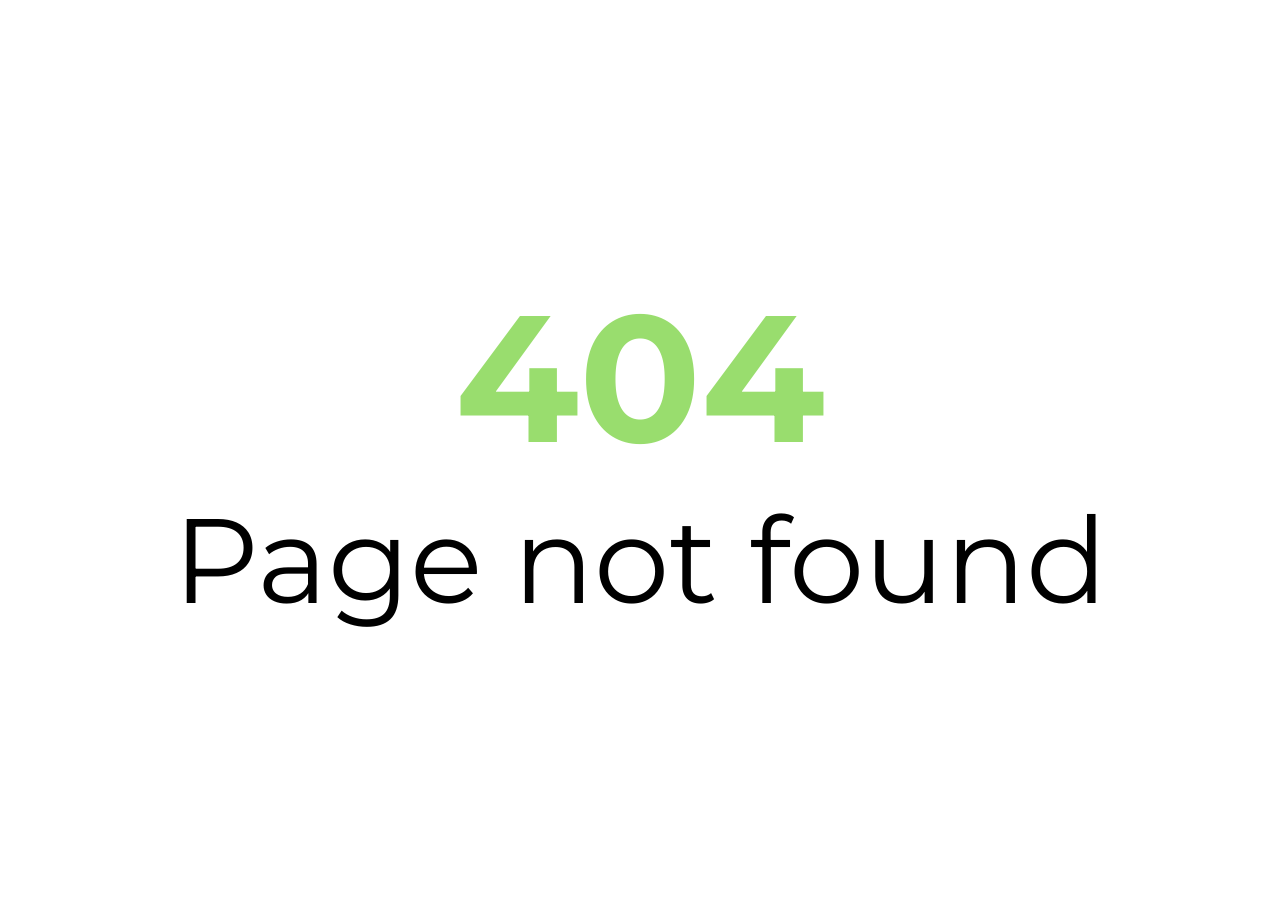
<file: index.html>
<!doctype html><html lang="en"><head><meta charset="utf-8"/><link rel="icon" href="/favicon.ico"/><meta name="viewport" content="width=device-width,initial-scale=1"/><meta name="theme-color" content="#000000"/><meta name="description" content="Web site created using create-react-app"/><link rel="apple-touch-icon" href="/logo192.png"/><link rel="manifest" href="/manifest.json"/><title>Test</title><script defer="defer" src="/static/js/main.102a6f0a.js"></script><link href="/static/css/main.c96db617.css" rel="stylesheet"></head><body><noscript>You need to enable JavaScript to run this app.</noscript><div id="root"></div></body></html>
</file>
<file: static/css/main.c96db617.css>
@charset "UTF-8";@import url(https://fonts.googleapis.com/css2?family=Montserrat:wght@100;200;300;400;500;600;700;800;900&display=swap);@import url(https://fonts.googleapis.com/css2?family=Noto+Sans+KR:wght@100;300;400;500;700;900&display=swap);.err-page{align-items:center;display:flex;flex-direction:column;font-size:120px;height:100vh;justify-content:center;width:100%}.err-page h2{margin:0}.card__item{cursor:pointer;width:100%}.card__item--wrapper{border-radius:15px;box-shadow:0 4px 15px rgba(0,0,0,.2);overflow:hidden;position:relative;transition:.3s ease-in-out}.card__item--wrapper:hover{box-shadow:0 4px 15px rgba(0,0,0,.4)}.card__item--wrapper:hover .card__item--image img{-webkit-transform:scale(1.1);transform:scale(1.1)}.card__item--wrapper:hover .card__item--infor-date{opacity:0;transition:.3s ease-in-out}.card__item--wrapper:hover .card__item--addToCard{bottom:0}.card__item--wrapper:hover .card__item--chain{opacity:1;-webkit-transform:scale(1);transform:scale(1)}.card__item--image{border-radius:10px;overflow:hidden;padding-bottom:100%;position:relative;width:100%}.card__item--image img{height:100%;left:0;object-fit:cover;position:absolute;top:0;transition:.3s ease;width:100%}.card__item--infor{color:#000;padding:20px 10px}.card__item--infor-name{color:#000;font-size:16px;font-weight:700;margin-bottom:8px}.card__item--infor-decs{color:#000;font-size:18px;font-weight:700;margin-bottom:8px}.card__item--addToCard{align-items:center;background-color:#2081e2;bottom:-100%;color:#fff;display:flex;position:absolute;transition:.3s ease-in-out;width:100%}.card__item--addToCard .add{flex:1 1;font-size:16px;font-weight:700;text-align:center}.card__item--addToCard .icon{align-items:center;display:flex;justify-content:center;padding:5px 15px;position:relative}.card__item--addToCard .icon:after{background-color:hsla(0,0%,100%,.8);content:"";height:100%;left:0;position:absolute;top:0;width:1px}.card__item--chain{background-color:hsla(0,0%,62%,.4);border-radius:50%;left:10px;opacity:0;position:absolute;top:10px;-webkit-transform:scale(0);transform:scale(0);transition:.3s ease-in-out}.card__item--chain .icon{align-items:center;color:#fff;display:flex;justify-content:center;padding:5px}.list__card{grid-gap:16px;display:grid;gap:16px;grid-template-columns:auto auto auto auto auto auto;padding:10px}@media (max-width:1200px){.list__card{grid-template-columns:auto auto auto auto auto}}@media (max-width:900px){.list__card{grid-template-columns:auto auto auto auto}}@media (max-width:640px){.list__card{grid-template-columns:auto auto auto}}@media (max-width:480px){.list__card{grid-template-columns:auto auto}}.details__items{align-items:center;display:flex;flex-wrap:wrap;width:100%}.details__items .details__left{align-items:center;border-radius:10px;box-shadow:0 4px 15px rgba(0,0,0,.2);display:flex;height:100%;justify-content:center;min-height:800px;width:40%}@media (max-width:900px){.details__items .details__left{margin-bottom:20px;width:100%}}.details__items .details__right{margin:auto;width:50%}@media (max-width:900px){.details__items .details__right{margin-left:unset;width:100%}}.details__items .details__right .details__infor--name{font-size:30px;font-weight:700}.details__items .details__right .details__decs--attributes .attributes--collaspe{align-items:center;border:1px solid rgba(0,0,0,.2);border-radius:5px;cursor:pointer;display:flex;font-size:20px;margin-bottom:10px;padding:20px 0}.details__items .details__right .details__decs--attributes .attributes--collaspe svg{margin-right:10px}.details__items .details__right .details__decs--attributes .attributes--collaspe .arrow{margin-left:auto;margin-right:unset;-webkit-transform:rotate(180deg);transform:rotate(180deg);-webkit-transform-origin:center center;transform-origin:center center;transition:.2s ease-in-out}.details__items .details__right .details__decs--attributes .attributes--collaspe .arrow.open{-webkit-transform:rotate(0deg);transform:rotate(0deg)}.details__items .details__right .details__decs--attributes .attributes{grid-gap:5px;display:grid;gap:5px;grid-template-columns:auto auto auto;height:0;opacity:0;overflow:hidden;transition:.1s ease-in-out}.details__items .details__right .details__decs--attributes .attributes--items{background-color:rgba(21,178,229,.06);border:1px solid #15b2e5;border-radius:6px;padding:5px;text-align:center;width:100%}.details__items .details__right .details__decs--attributes .attributes.open{height:100%;opacity:1}.details__items .details__right .details__decs--attributes .attributes .attributes__type{color:#15b2e5;font-size:14px;font-weight:400;margin-bottom:8px}.details__items .details__right .details__decs--attributes .attributes .attributes__name{font-weight:700}*{-webkit-tab-highlight-color:transparent;box-sizing:border-box;font-family:Montserrat,sans-serif;-webkit-user-select:none;-ms-user-select:none;user-select:none}body #fp-nav{z-index:unset}body #fp-nav ul li a.active span{background:#ccee5d!important;height:7px!important;margin:0;width:7px!important}body #fp-nav ul li a.active span:before{background:#ccee5d!important;content:"";transition:width .5s;width:30px}body #fp-nav ul li:hover a span{background:#ccee5d!important;height:7px!important;margin:0!important;width:7px!important}body #fp-nav ul li:hover a span:before{background:#ccee5d!important;content:"";transition:width .5s;width:30px}body #fp-nav ul li a span{background:#000;border-radius:0!important;height:7px;width:7px}body #fp-nav ul li a span.fp-sr-only{display:none}body #fp-nav ul li a span:before{content:"";height:7px;position:absolute;right:0;top:0;transition:width .5s;width:7px;z-index:0}body.fp-viewing-fivePage #fp-nav ul li a span,body.fp-viewing-secondPage #fp-nav ul li a span,body.fp-viewing-thirdPage #fp-nav ul li a span{background:#fff!important}body.fp-viewing-fivePage .logo,body.fp-viewing-secondPage .logo,body.fp-viewing-thirdPage .logo{color:#fff!important}body.fp-viewing-fivePage .header_box_menu_mobile-tonggle .active span,body.fp-viewing-fivePage .header_box_menu_mobile-tonggle span,body.fp-viewing-secondPage .header_box_menu_mobile-tonggle .active span,body.fp-viewing-secondPage .header_box_menu_mobile-tonggle span,body.fp-viewing-thirdPage .header_box_menu_mobile-tonggle .active span,body.fp-viewing-thirdPage .header_box_menu_mobile-tonggle span{background:#fff}body.fp-viewing-fivePage .header_box_lang .lang,body.fp-viewing-secondPage .header_box_lang .lang,body.fp-viewing-thirdPage .header_box_lang .lang{color:#fff}body.fp-viewing-fivePage .header_box_lang .lang.active,body.fp-viewing-secondPage .header_box_lang .lang.active,body.fp-viewing-thirdPage .header_box_lang .lang.active{color:#ccee5d}body.fp-viewing-fivePage #fp-nav ul li a.active span,body.fp-viewing-fivePage #fp-nav ul li:hover a span,body.fp-viewing-secondPage #fp-nav ul li a.active span,body.fp-viewing-secondPage #fp-nav ul li:hover a span,body.fp-viewing-thirdPage #fp-nav ul li a.active span,body.fp-viewing-thirdPage #fp-nav ul li:hover a span{background:#ccee5d!important}h1,h2,h3,h4,h5,h6{color:#99dd6e}ul{list-style-type:none}video{max-width:100%}.container{margin:0 auto;max-width:70%;width:100%}@media only screen and (max-width:768px){.container{width:90%}}.container-fluid{margin:0 auto;width:1860px}@media only screen and (max-width:1660px){.container-fluid{width:1460px}}html{box-sizing:border-box}*{margin:0;padding:0}*,:after,:before{box-sizing:border-box}button,input,select,textarea{outline:none}input{line-height:normal}button,label{cursor:pointer}a{text-decoration:none}img{display:block;max-width:100%}.slick-slider{-webkit-touch-callout:none;-webkit-tap-highlight-color:transparent;box-sizing:border-box;touch-action:pan-y;-webkit-user-select:none;-ms-user-select:none;user-select:none;-khtml-user-select:none}.slick-list,.slick-slider{display:block;position:relative}.slick-list{margin:0;overflow:hidden;padding:0}.slick-list:focus{outline:none}.slick-list.dragging{cursor:pointer;cursor:hand}.slick-slider .slick-list,.slick-slider .slick-track{-webkit-transform:translateZ(0);transform:translateZ(0)}.slick-track{display:block;left:0;margin-left:auto;margin-right:auto;position:relative;top:0}.slick-track:after,.slick-track:before{content:"";display:table}.slick-track:after{clear:both}.slick-loading .slick-track{visibility:hidden}.slick-slide{display:none;float:left;height:100%;min-height:1px}[dir=rtl] .slick-slide{float:right}.slick-slide img{display:block}.slick-slide.slick-loading img{display:none}.slick-slide.dragging img{pointer-events:none}.slick-initialized .slick-slide{display:block}.slick-loading .slick-slide{visibility:hidden}.slick-vertical .slick-slide{border:1px solid transparent;display:block;height:auto}.slick-arrow.slick-hidden{display:none}.slick-loading .slick-list{background:#fff url([data-uri]) 50% no-repeat}@font-face{font-family:slick;font-style:normal;font-weight:400;src:url(/static/media/slick.a4e97f5a2a64f0ab1323.eot);src:url(/static/media/slick.a4e97f5a2a64f0ab1323.eot?#iefix) format("embedded-opentype"),url(/static/media/slick.295183786cd8a1389865.woff) format("woff"),url(/static/media/slick.c94f7671dcc99dce43e2.ttf) format("truetype"),url(/static/media/slick.2630a3e3eab21c607e21.svg#slick) format("svg")}.slick-next,.slick-prev{border:none;cursor:pointer;display:block;font-size:0;height:20px;line-height:0;padding:0;position:absolute;top:50%;-webkit-transform:translateY(-50%);transform:translateY(-50%);width:20px}.slick-next,.slick-next:focus,.slick-next:hover,.slick-prev,.slick-prev:focus,.slick-prev:hover{background:transparent;color:transparent;outline:none}.slick-next:focus:before,.slick-next:hover:before,.slick-prev:focus:before,.slick-prev:hover:before{opacity:1}.slick-next.slick-disabled:before,.slick-prev.slick-disabled:before{opacity:.25}.slick-next:before,.slick-prev:before{-webkit-font-smoothing:antialiased;-moz-osx-font-smoothing:grayscale;color:#fff;font-family:slick;font-size:20px;line-height:1;opacity:.75}.slick-prev{left:-25px}[dir=rtl] .slick-prev{left:auto;right:-25px}.slick-prev:before{content:"←"}[dir=rtl] .slick-prev:before{content:"→"}.slick-next{right:-25px}[dir=rtl] .slick-next{left:-25px;right:auto}.slick-next:before{content:"→"}[dir=rtl] .slick-next:before{content:"←"}.slick-dotted.slick-slider{margin-bottom:30px}.slick-dots{bottom:-25px;display:block;list-style:none;margin:0;padding:0;position:absolute;text-align:center;width:100%}.slick-dots li{display:inline-block;margin:0 5px;padding:0;position:relative}.slick-dots li,.slick-dots li button{cursor:pointer;height:20px;width:20px}.slick-dots li button{background:transparent;border:0;color:transparent;display:block;font-size:0;line-height:0;outline:none;padding:5px}.slick-dots li button:focus,.slick-dots li button:hover{outline:none}.slick-dots li button:focus:before,.slick-dots li button:hover:before{opacity:1}.slick-dots li button:before{-webkit-font-smoothing:antialiased;-moz-osx-font-smoothing:grayscale;color:#000;content:"•";font-family:slick;font-size:6px;height:20px;left:0;line-height:20px;opacity:.25;position:absolute;text-align:center;top:0;width:20px}.slick-dots li.slick-active button:before{color:#000;opacity:.75}
/*# sourceMappingURL=main.c96db617.css.map*/
</file>
